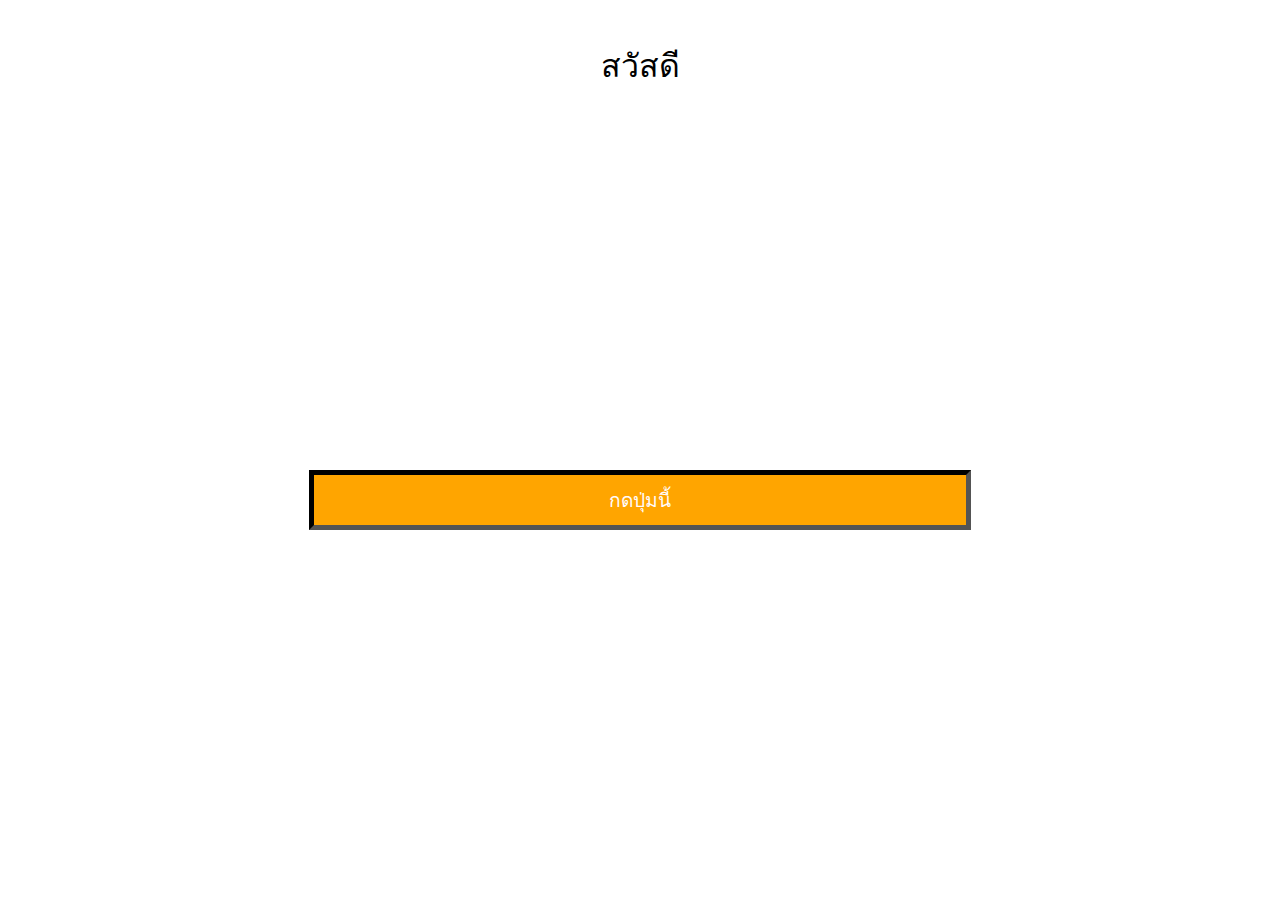
<file: index.html>
<!DOCTYPE html>
<html lang="en">
<head>
    <meta charset="UTF-8">
    <meta name="viewport" content="width=device-width, initial-scale=1.0">
    <title>web model</title>
    <style>
 .center  {
    margin: auto;
    width: 50%;
    border: 5px inset black;
    padding: 10px;
    margin-top: 70%;
    text-align: center;
    background: orange;
    color: snow;
    font-size: 1.2em;
}
a { color: inherit; 
    text-decoration: none;
    text-align: center;
    margin: 20px auto;
    display: block;
    margin-top: 70%;
    padding-top: 50px;
    width: 250px;
    height: 70px;
    border: 5px solid #333;
    border-radius: 50%;
    background: orangered;
    cursor: pointer;
    font-size: 1.5em;
    color: aliceblue;
    
} 
 .head{
    text-align: center;
    margin-top: 40px;
    font-size: 2em;
 }
    a {
  transform: rotate(-20deg);
}
 @media screen and (min-width:580px) {
    .center{
        margin-top: 50%;
        
    }
    a{
      margin-top: 60%;
    }
 }
 @media screen and (min-width:940px) {
    .center{
        margin-top: 30%;
    }
    a{
      margin-top: 30%;
    }
 }
    </style>
</head>
<body>
    <div class="head">สวัสดี</div>
    
    <div class="center">
       กดปุ่มนี้
    </div><div class="a"></div>


    <script>
        const h=document.querySelector(".head")
        let b = document.querySelector('.center')
        const a=document.querySelector(".a")
        let count = 0
        b.addEventListener("mousedown",()=>{
            count += 1
            if(count===1){
            h.textContent='กดอีกสิ'
            b.textContent='กดแล้วหรอ'
            b.style.background="skyblue" 
            b.style.color="black" 
            b.style.borderColor="gold" 
        }else if(count===2){
            b.style.display='none'
            h.textContent='ไม่นึกว่ากดเป็นด้วย'
            a.innerHTML="<a href='hny.html'>กดเพื่อรับรางวัล</a>"
            
            
        }
        })
        
    </script>
</body>
</html>
</file>
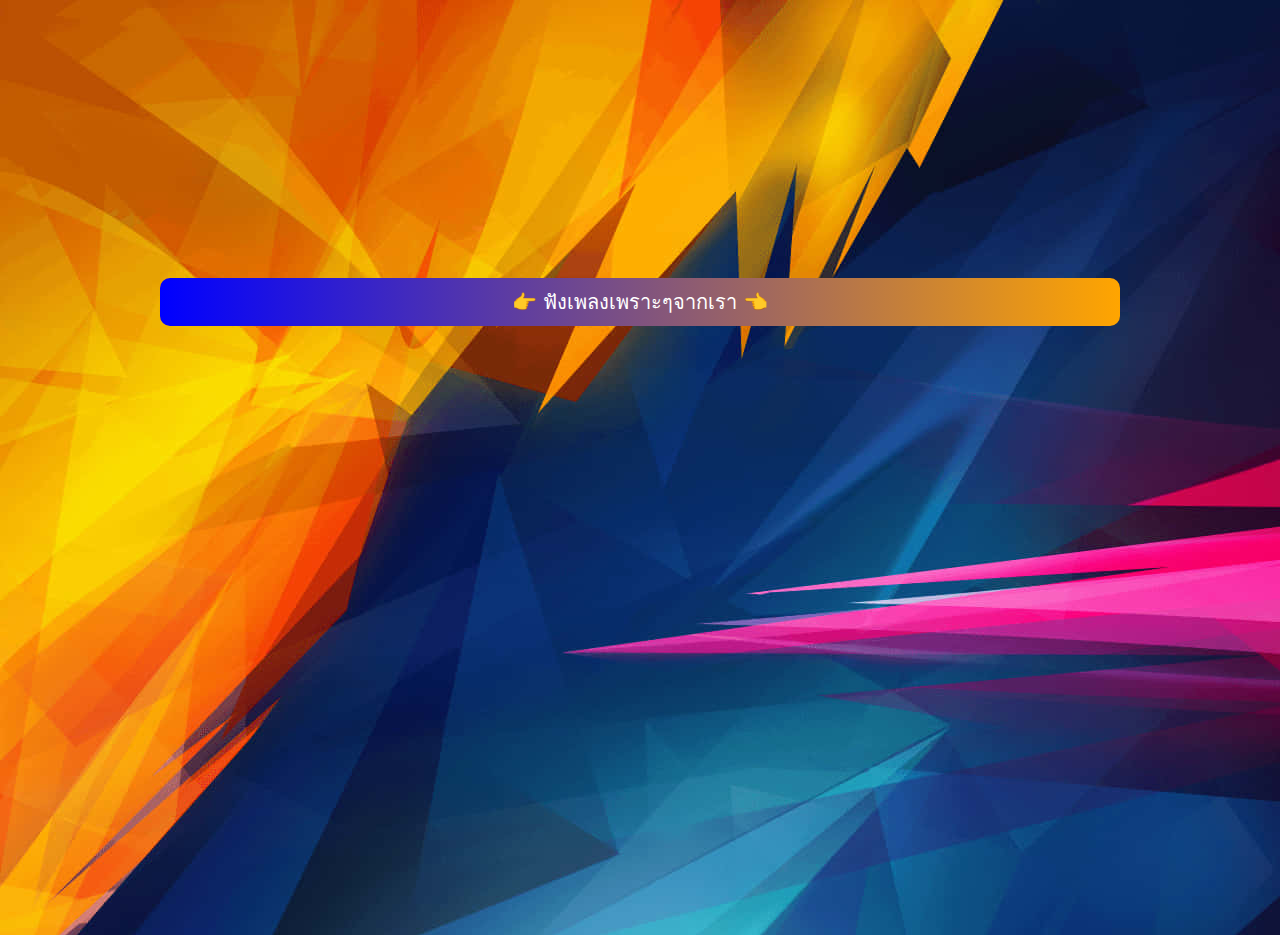
<file: hny.html>
<!DOCTYPE html>
<html lang="en">
<head>
    <meta charset="UTF-8">
    <meta http-equiv="X-UA-Compatible" content="IE=edge">
    <meta name="viewport" content="width=device-width, initial-scale=1.0">
    <title>Happy New Year</title>
    <link rel="stylesheet" href="main.css">
</head>
<body>
    <div class="container">
        <div class="video">
            <img src="./image/flook3.jpg" alt="">
        </div>
        <div class="content"> 
            <div><span >🎈 🎊 ปีใหม่แล้ว 🎉🎈</span></div> 
            <div><span id="edit1">มีความสุขให้มากๆนะ 🫠</span></div> 
            <div><span id="edit2">ดูแลสุขภาพด้วยนะ 💪</span></div>
            <div><span> ตั้งใจเรียนนะะะ 💯</span></div>
            <div><span>  อยากทำไรก็ทำซะที</span></div>
        </div>

    </div>
    <section class="popup">
        <div class="modal">
            <h1>ยังไม่ออกอีกหรอ</h1>
            <p>ไม่มีไรแล้วแค่นี้ก็เหนื่อยแล้วนะ</p>
            <button class="close">ปิด</button> 
        </div>
       
    </section>
    <button class="play" onclick="play()">👉 ฟังเพลงเพราะๆจากเรา 👈</button>
    

    <script src="javascipt.js"></script>

</body>
</html>
</file>
<file: main.css>
*{
    box-sizing: border-box;
}

body{
    margin: 0;
    padding: 0;
    /* background: linear-gradient(to right,orange,rgba(0, 162, 255, 0.181)); */
     width: 100vw;
    height:100vh;
    background-image: url(".//image/abstract-background.jpg");
    
}
.popup{
    position: fixed;
    top: 0;
    left: 0;
    background: rgba(0, 0, 0, 0.35);
    width: 100vw;
    height: 100vh;
    display: flex;
    align-items: center;
    justify-content: center;
    pointer-events: none;
    opacity: 0;
    
}

.modal{
    background: white;
    border-radius: 6px;
    box-shadow: 0 2px 4px rgba(0, 0, 0, 0.25);
    padding: 30px 50px;
    width: 500px;
    transition: all 0.5s ease-in;
    text-align: center;

}
.close{
    width: 50%;
    background: #47a386;
    color: white;
    font-size: 15px;
    border: none;
    border-radius: 5px;
    height: 50px;


}
.container{
    text-align: center;
    margin: auto;
    margin-top: 0;
    margin-bottom: 0px;
    
}
img{
    display: none;
    margin-top: 0;
    margin-bottom: 40px;
    width: 220px;
    height: 300px;
    border: 5px solid rgb(123, 106, 28);
    border-radius: 10px;
}
.content{
    align-items: center;
    background-repeat: r;
    font-size: 1.5em;
    background: ivory;
    border: 4px solid black;
    border-radius: 10px;
    margin: 10% ;
    margin-bottom: 35px;
    margin-top: 35px;
    padding-top:5px ;
    opacity: 0;
    color: chocolate;
    overflow: hidden;
}
.content div span{
    position: relative; 
}
.content div span::after{
    content: '';
    position: absolute;
    left: 0;
    height: 100%;
    width: 100%;
    background: ivory;
    border-left: 2px solid chocolate;
    padding-bottom: 5px;
    animation: typing 2s steps(20) infinite;
    
}

@keyframes typing {
    100%{
        left: 100%;
        margin:  0 -35px 0 35px;
    }
}
.show{
    opacity: 1;
    transition: all 1s ease-in;
    pointer-events: all;

}

.play{
    background: linear-gradient(to left,orange,blue);
    color: white;
    display: block;
    margin-left: auto;
    margin-right: auto;
    
    border: none;
    border-radius: 10px;
    padding: 8px;
    font-size: 20px;
    width: 75%;
    
}
@media screen and (max-width:500px){
.modal{
    padding: 15px 25px;
    width: 300px;
    text-align: center;
    height: 180px;
    font-size: 1.1em;
}
.close{
    width: 100%;
   height: 40px;
}
}
@media screen and (min-width:769px){
    .modal{
        font-size: 1.5em;
    }
    .close{
        font-size: 1.1em;
    }
    }
</file>
